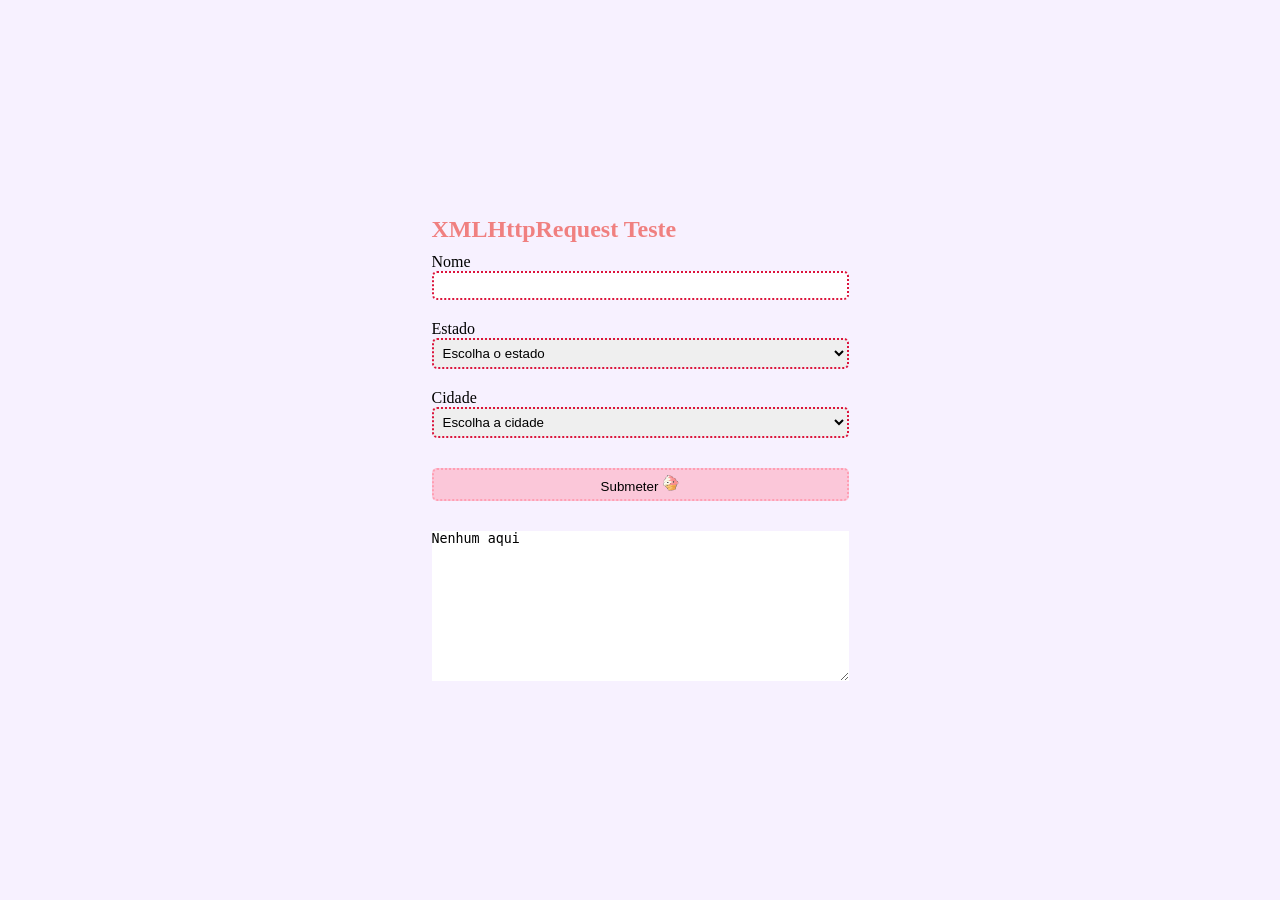
<file: httpRequest/versao1/index.html>
<!DOCTYPE html>
<html lang="en">
    <head>
        <title>XMLHttpRequest Teste</title>
        <meta charset="UTF-8">		
        <meta name="viewport" content="width=device-width, initial-scale=1">
        <link href="css/style.css" rel="stylesheet">
		<link rel="icon" href="img/cuteicecream.png" type="image/png" sizes="16x16" >
        <script>                       

            function obterValor( estado ){

                var city = document.getElementById("cidade").value;
               
                var xhttp = new XMLHttpRequest();
                xhttp.onreadystatechange = function() {
                    if (this.readyState == 4 && this.status == 200) {
                        //document.getElementById("demo").innerHTML = this.responseText;

                        let cidade = this.responseText;
                        let options = cidade.split("\r\n").sort(); 
                        options = options.filter(item => item)                      
                        for(var i = 0; i < options.length; i++){                          
                            obterCidades(options[i]);                     
                        }                        

                        document.getElementById("demo").innerHTML = JSON.stringify(options, null, 4); ;
                    }
                };
                xhttp.open("GET", "request.php?uf=" + estado, true);
                xhttp.send();
            }

            function limpar(){

                var city = document.getElementById("cidade");
                city.innerHTML = '<option value="" selected>Escolha a cidade</option>';        

            }            
           
            function obterCidades( valor ){

                let opcaonovo = document.createElement("option");
                opcaonovo.setAttribute("value", valor );
                opcaonovo.innerHTML = valor; 
                document.getElementById("cidade").appendChild(opcaonovo);
            }

            function submeter(){

				let nome = document.getElementById("nome").value;
				let uf = document.getElementById("uf").value;
				let cidade = document.getElementById("cidade").value;
				
				
				var msg = "";
				
				if(nome == ""){
					msg = msg + "O campo nome é obrigatorio!\r\n";
				}
				
				if(uf == ""){
					msg = msg + "Escolha um estado!";
				}
								
				if(cidade == ""){
					msg = msg + "Escolha uma cidade!";
				}
				
				
				if((nome == "") || (uf == "") || (cidade == "")){
					alert(msg);
				}				
				else{
					document.getElementById("formulario").submit();
                	document.getElementById("demo").innerHTML = "Submetido";					
				}				
                
            }

        </script>
    </head>
    <body>
		<article id="container">
        <section>
            <h2>XMLHttpRequest Teste</h2>
            <form id="formulario" action="response.php">
                <div>
                    <label>Nome</label>
                    <input type="text" name="nome" id="nome" required />
                </div>

                <div>
                    <label>Estado</label>
                    <select name="uf" id="uf" onchange="obterValor(this.value)" onclick="limpar()" >
                        <option value="" selected>Escolha o estado</option>
                        <option value="AC">Acre</option>
                        <option value="AL">Alagoas</option>
                        <option value="AP">Amapá</option>
                        <option value="AM">Amazonas</option>
                        <option value="BA">Bahia</option>
                        <option value="CE">Ceará</option>
                        <option value="DF">Distrito Federal</option>
                        <option value="ES">Espírito Santo</option>
                        <option value="GO">Goiás</option>
                        <option value="MA">Maranhão</option>
                        <option value="MT">Mato Grosso</option>
                        <option value="MS">Mato Grosso do Sul</option>
                        <option value="MG">Minas Gerais</option>
                        <option value="PA">Pará</option>
                        <option value="PB">Paraíba</option>
                        <option value="PR">Paraná</option>
                        <option value="PE">Pernambuco</option>
                        <option value="PI">Piauí</option>
                        <option value="RJ">Rio de Janeiro</option>
                        <option value="RN">Rio Grande do Norte</option>
                        <option value="RS">Rio Grande do Sul</option>
                        <option value="RO">Rondônia</option>
                        <option value="RR">Roraima</option>
                        <option value="SC">Santa Catarina</option>
                        <option value="SP">São Paulo</option>
                        <option value="SE">Sergipe</option>
                        <option value="TO">Tocantins</option>
                        <option value="EX">Estrangeiro</option>                     
                    </select>
                </div>
                
                <div>
                    <label>Cidade</label>
                    <select name="cidade" id="cidade" >
                        <option value=" " selected>Escolha a cidade</option>    
                    </select>
                </div> 
				
				<button type="button" onclick="submeter()"><span>Submeter</span><img src="img/cuteicecream.png" alt="icecream"></button>
            </form>

            <textarea rows="10" cols="50" id="demo">Nenhum aqui</textarea>

            

        </section>
        
		</article>
    </body>
</html>
</file>
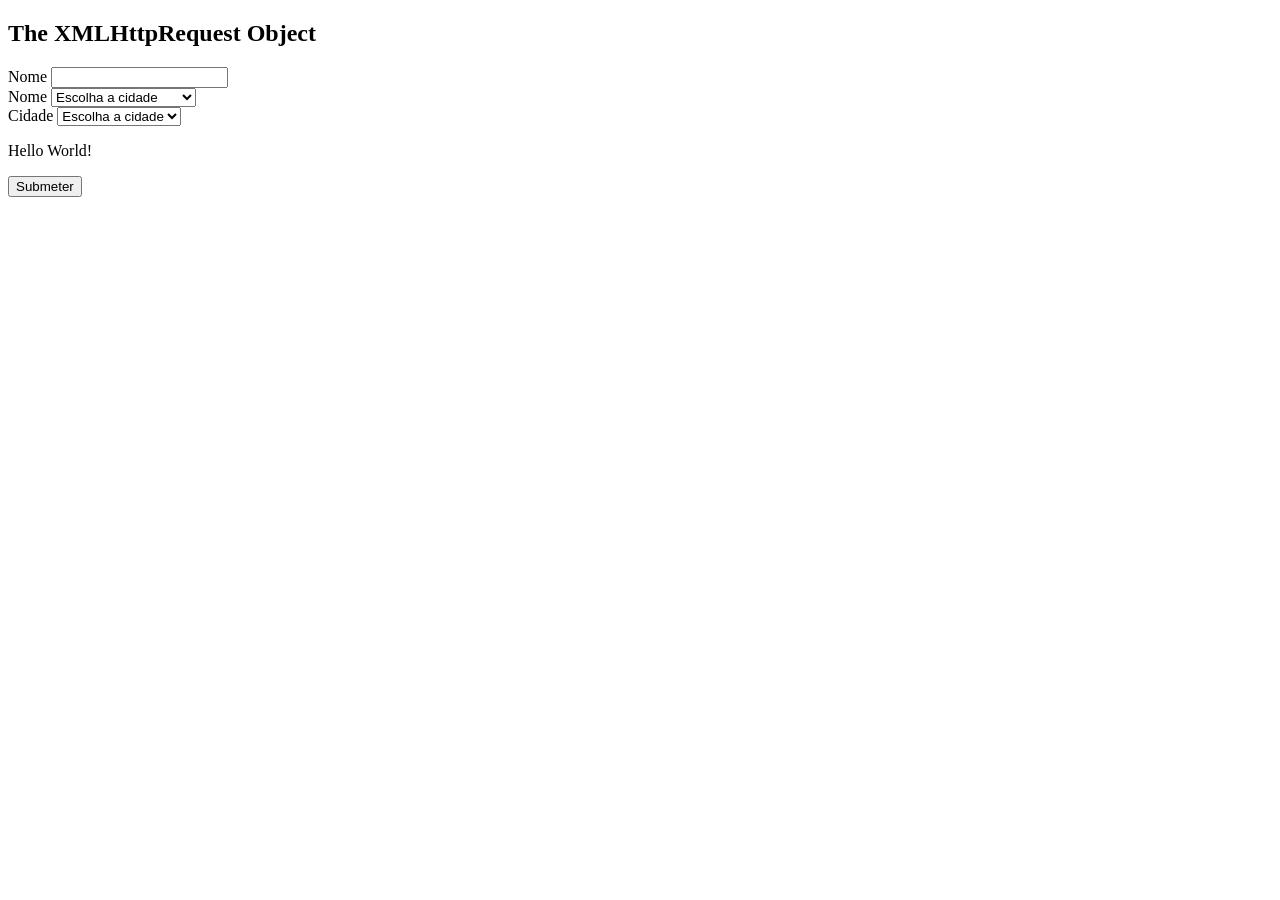
<file: ajax/ajax_form.html>
<!DOCTYPE html>
<html lang="en">
    <head>
        <title></title>
        <meta charset="UTF-8">
        <meta name="viewport" content="width=device-width, initial-scale=1">
        <!-- <link href="css/style.css" rel="stylesheet"> -->
        <script>

                       

            function obterValor( estado ){

                var city = document.getElementById("cidade").value;
               
                var xhttp = new XMLHttpRequest();
                xhttp.onreadystatechange = function() {
                    if (this.readyState == 4 && this.status == 200) {
                        //document.getElementById("demo").innerHTML = this.responseText;

                        let cidade = this.responseText;
                        let options = cidade.split("\r\n").sort(); 
                        options = options.filter(item => item)                      
                        for(var i = 0; i < options.length; i++){                          
                            obterCidades(options[i]);                     
                        }                        

                        document.getElementById("demo").innerHTML = JSON.stringify(options, null, 4); ;
                    }
                };
                xhttp.open("GET", "request.php?uf=" + estado, true);
                xhttp.send();
            }

            function limpar(){

                var city = document.getElementById("cidade");
                city.innerHTML = '<option value=" " selected>Escolha a cidade</option>';        

            }

            
           
            function obterCidades( valor ){

                let opcaonovo = document.createElement("option");
                opcaonovo.setAttribute("value", valor );
                opcaonovo.innerHTML = valor; 
                document.getElementById("cidade").appendChild(opcaonovo);
            }

            function submeter(){

                document.getElementById("formulario").submit();
                document.getElementById("demo").innerHTML = "Submetido";
            }

        </script>
    </head>
    <body>
        <section>
            <h2>The XMLHttpRequest Object</h2>
            <form id="formulario" action="response.php">
                <div>
                    <label>Nome</label>
                    <input type="text" name="nome" id="nome" />
                </div>

                <div>
                    <label>Nome</label>
                    <select name="uf" id="uf" onchange="obterValor(this.value)" onclick="limpar()" >
                        <option value="" selected>Escolha a cidade</option>
                        <option value="AC">Acre</option>
                        <option value="AL">Alagoas</option>
                        <option value="AP">Amapá</option>
                        <option value="AM">Amazonas</option>
                        <option value="BA">Bahia</option>
                        <option value="CE">Ceará</option>
                        <option value="DF">Distrito Federal</option>
                        <option value="ES">Espírito Santo</option>
                        <option value="GO">Goiás</option>
                        <option value="MA">Maranhão</option>
                        <option value="MT">Mato Grosso</option>
                        <option value="MS">Mato Grosso do Sul</option>
                        <option value="MG">Minas Gerais</option>
                        <option value="PA">Pará</option>
                        <option value="PB">Paraíba</option>
                        <option value="PR">Paraná</option>
                        <option value="PE">Pernambuco</option>
                        <option value="PI">Piauí</option>
                        <option value="RJ">Rio de Janeiro</option>
                        <option value="RN">Rio Grande do Norte</option>
                        <option value="RS">Rio Grande do Sul</option>
                        <option value="RO">Rondônia</option>
                        <option value="RR">Roraima</option>
                        <option value="SC">Santa Catarina</option>
                        <option value="SP">São Paulo</option>
                        <option value="SE">Sergipe</option>
                        <option value="TO">Tocantins</option>
                        <option value="EX">Estrangeiro</option>                     
                    </select>
                </div>
                
                <div>
                    <label>Cidade</label>
                    <select name="cidade" id="cidade" >
                        <option value=" " selected>Escolha a cidade</option>    
                    </select>
                </div> 

            </form>

            <p id="demo">Hello World!</p>

            <button type="button" onclick="submeter()">Submeter</button>

        </section>
        

    </body>
</html>
</file>
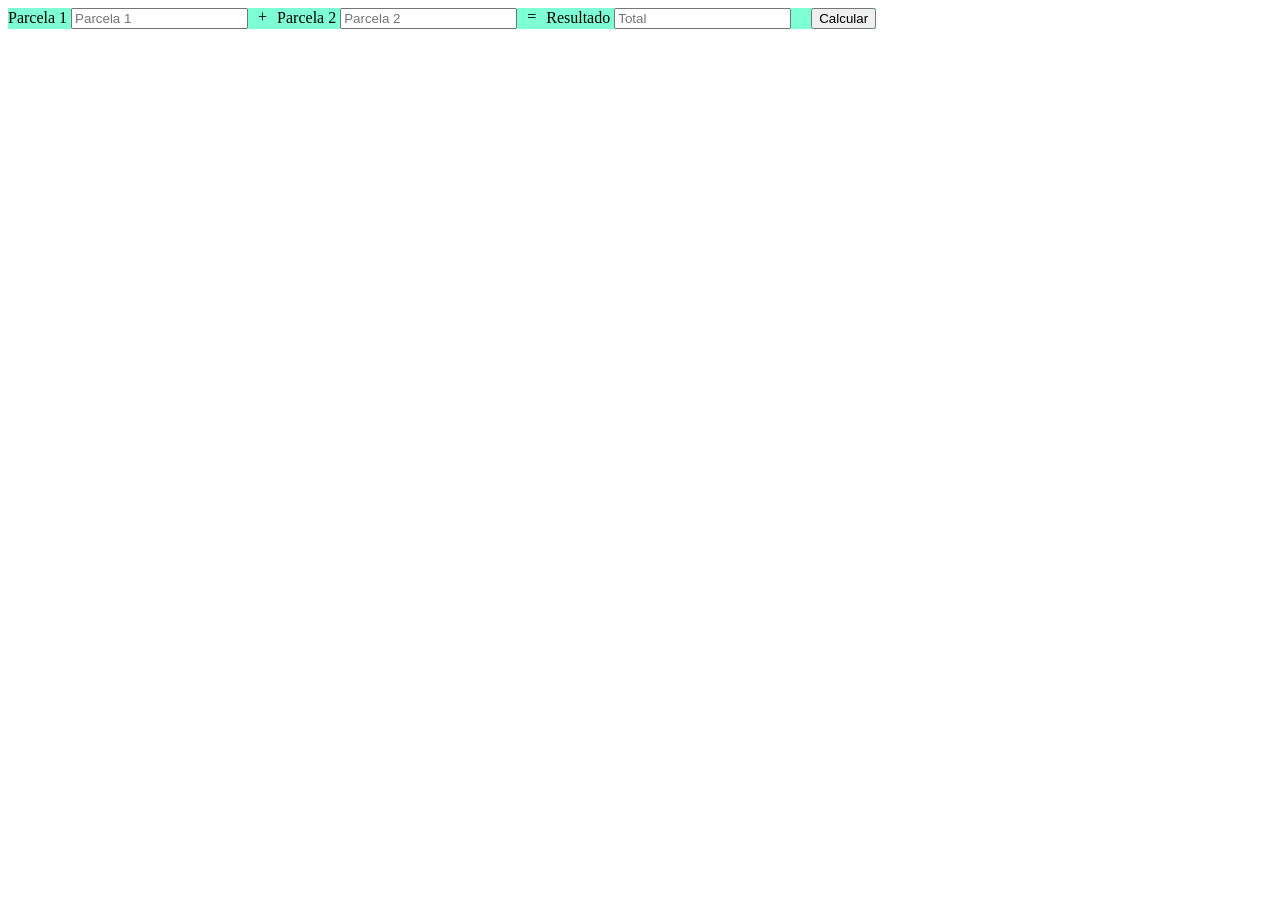
<file: js/calcula.html>
<!DOCTYPE html>
<html lang="en">
<head>
    <meta charset="UTF-8">
    <meta name="viewport" content="width=device-width, initial-scale=1.0">
    <title>Document</title>
    <style>
        form{
            display: flex;
            flex-direction: row;
        }
    
        form > div{
            display: flex;
            flex-direction: column;
        }
		
		.signal{
			padding: 0 10px;
		}
		
		section{
			display: flex;
			flex-direction: row;
			background-color: aquamarine;
		}
		
		button{
			margin-left: 20px;
		}
    
    </style>
</head>

<body>
    <form id="formulario" method="post">
		
		<section>
			<div>
				<label for="p1">Parcela 1</label>
				<input type="text" name="p1" id="p1" placeholder="Parcela 1" value="" >
			</div>
			<div class="signal">+</div>
			<div>
				<label for="p2">Parcela 2</label>
				<input type="text" name="p2" id="p2" placeholder="Parcela 2" value="" >
			</div>
			<div class="signal">=</div>
			<div>
				<label for="">Resultado</label>
				<input type="text" name="pt" id="pt" placeholder="Total" value="" >
			</div>
			<button type="button" id="calcular">Calcular</button>		
		</section>
        
    </form>
	
	
	
	
    <script type="text/javascript">
		
		
        var op1 = document.getElementById("p1");
        var op2 = document.getElementById("p2");
		
				
		document.getElementById("calcular").addEventListener("click", function(){
			
			var x = parseInt( op1.value );
			var y = parseInt( op2.value );
			document.getElementById("pt").value = x + y;
		});
		
         
    </script>    
</body>
    
</html>
</file>
<file: httpRequest/versao1/css/style.css>
@charset "utf-8";
/* CSS Document */

*{
	margin: 0;
	padding: 0;
	border: none;
	outline: none;
}

html, body{
	width: 100%;
	height: 100%;
	box-sizing: border-box;	
}

#container{
	background-color: #F7F1FF;
	width: 100%;
	height: 100%;
	flex-direction:row;
	align-items: center;
	display: flex;
	justify-content: center;
}

h2{
	color: lightcoral;
}

#formulario{
	margin: 0 auto;	
	padding-bottom: 30px;
	display: flex;
	flex-direction: column;
}

#formulario label{
	display: block;
}

#formulario div{
	margin: 10px 0;
	display: flex;
	flex-direction: column;	
}

#formulario input,
#formulario select{
	padding: 5px;
	border: dotted 2px  crimson;
	border-radius: 5px;		
}

#formulario button{
	padding: 5px 30px;
	background-color: rgba(255,158,179,0.5);
	border:  dotted 2px rgba(255,158,179,1.00);
	border-radius: 5px;
	margin-top: 20px;
}

#formulario button img{
	width:  16px;
	height: 16px;
	margin-left: 5px;
}

#formulario textarea{
	background-color: antiquewhite;
	width: 100%;
	border: rgba(255,173,203,1.00);
}
</file>
